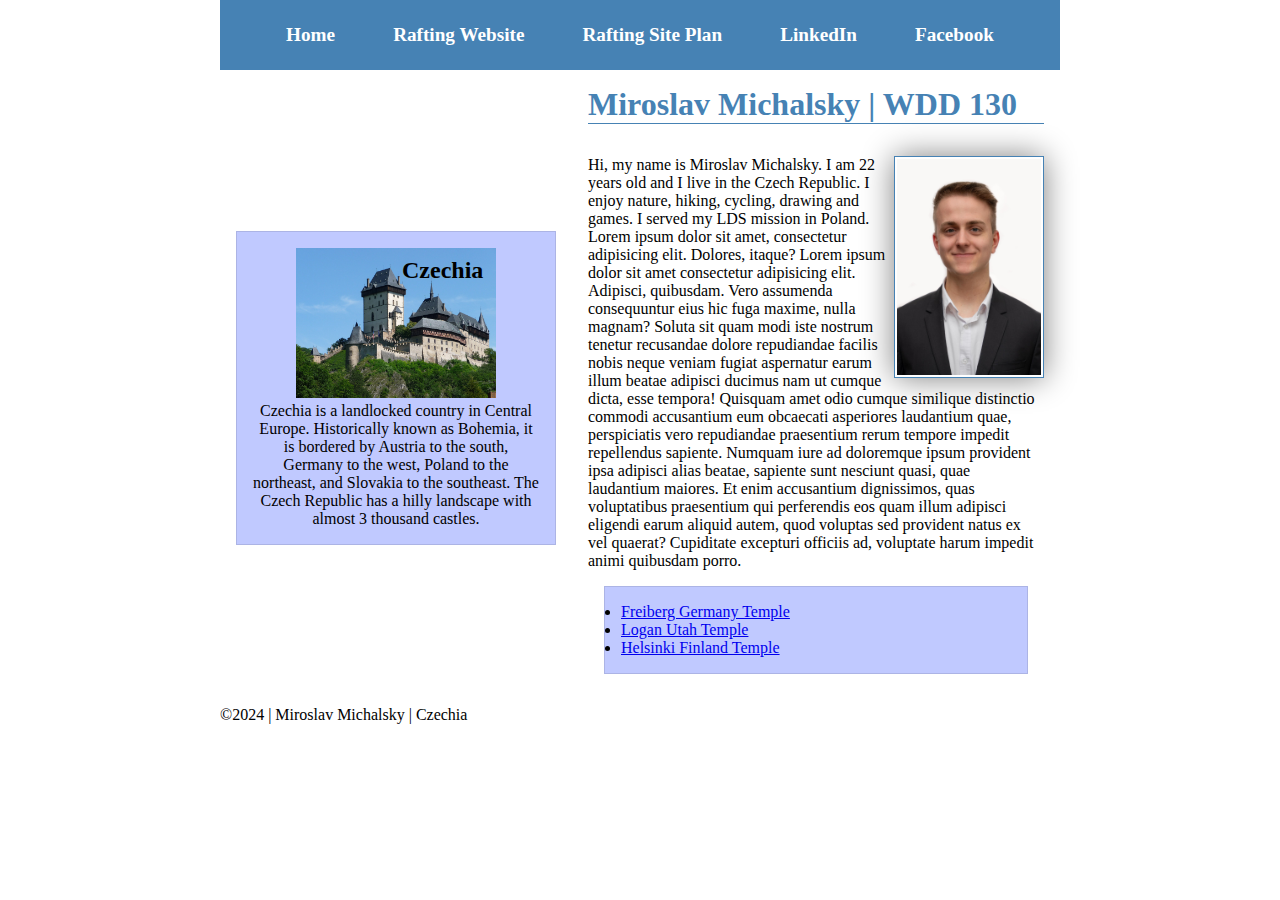
<file: index.html>
<!DOCTYPE html>
<html lang="en-US">

<head>
    <meta charset="utf-8">
    <meta name="viewport" content="width=device-width, initial-scale=1.0">
    <title>Miroslav Michalsky | WDD 130</title>
    <meta name="description" content="Miroslav Michalsky WDD 130, Course home page">
    <meta name="author" content="Miroslav Michalsky">
    <link rel="stylesheet" href="styles/styles.css">
</head>

<body>
    <header>
        <nav>
            <a href="#">Home</a>
            <a href="wwr/">Rafting Website</a>
            <a href="wwr/site-plan-rafting.html">Rafting Site Plan</a>
            <a href="https://www.linkedin.com/in/miroslav-michalský-4b735b262" target="_blank">LinkedIn</a>
            <a href="https://www.facebook.com/" target="_blank">Facebook</a>
        </nav>
    </header>
    <div class="grid">
        <main>
            <h1>Miroslav Michalsky | WDD 130</h1>
            <img src="images/profile.jpg" alt="Miroslav Michalsky profile picture" width="200">
            <p>Hi, my name is Miroslav Michalsky. I am 22 years old and I live in the Czech Republic. I enjoy nature,
                hiking, cycling, drawing and games. I served my LDS mission in Poland. Lorem ipsum dolor sit amet,
                consectetur adipisicing elit. Dolores, itaque? Lorem ipsum dolor sit amet consectetur adipisicing elit.
                Adipisci, quibusdam. Vero assumenda consequuntur eius hic fuga maxime, nulla magnam? Soluta sit quam
                modi
                iste nostrum tenetur recusandae dolore repudiandae facilis nobis neque veniam fugiat aspernatur earum
                illum
                beatae adipisci ducimus nam ut cumque dicta, esse tempora! Quisquam amet odio cumque similique
                distinctio
                commodi accusantium eum obcaecati asperiores laudantium quae, perspiciatis vero repudiandae praesentium
                rerum tempore impedit repellendus sapiente. Numquam iure ad doloremque ipsum provident ipsa adipisci
                alias
                beatae, sapiente sunt nesciunt quasi, quae laudantium maiores. Et enim accusantium dignissimos, quas
                voluptatibus praesentium qui perferendis eos quam illum adipisci eligendi earum aliquid autem, quod
                voluptas
                sed provident natus ex vel quaerat? Cupiditate excepturi officiis ad, voluptate harum impedit animi
                quibusdam porro.</p>

            <ul class="box">
                <li><a href="https://www.churchofjesuschrist.org/temples/details/freiberg-germany-temple?lang=eng"
                        target="_blank">Freiberg Germany Temple</a></li>
                <li><a href="https://www.churchofjesuschrist.org/temples/details/logan-utah-temple?lang=eng"
                        target="_blank">Logan Utah Temple</a></li>
                <li><a href="https://www.churchofjesuschrist.org/temples/details/helsinki-finland-temple?lang=eng"
                        target="_blank">Helsinki Finland Temple</a></li>
            </ul>
        </main>
        <aside class="box">
            <h2>Czechia</h2>
            <img src="images/karlstejn.jpg" alt="Karlstejn castle in Czechia">
            <p>Czechia is a landlocked country in Central Europe. Historically known as Bohemia, it is bordered by
                Austria
                to the south, Germany to the west, Poland to the northeast, and Slovakia to the southeast. The Czech
                Republic has a hilly landscape with almost 3 thousand castles.</p>
        </aside>
    </div>
    <footer>
        <p>&copy;2024 | Miroslav Michalsky | Czechia</p>
    </footer>
</body>
<!-- Last modified 30/1/2024 -->

</html>
</file>
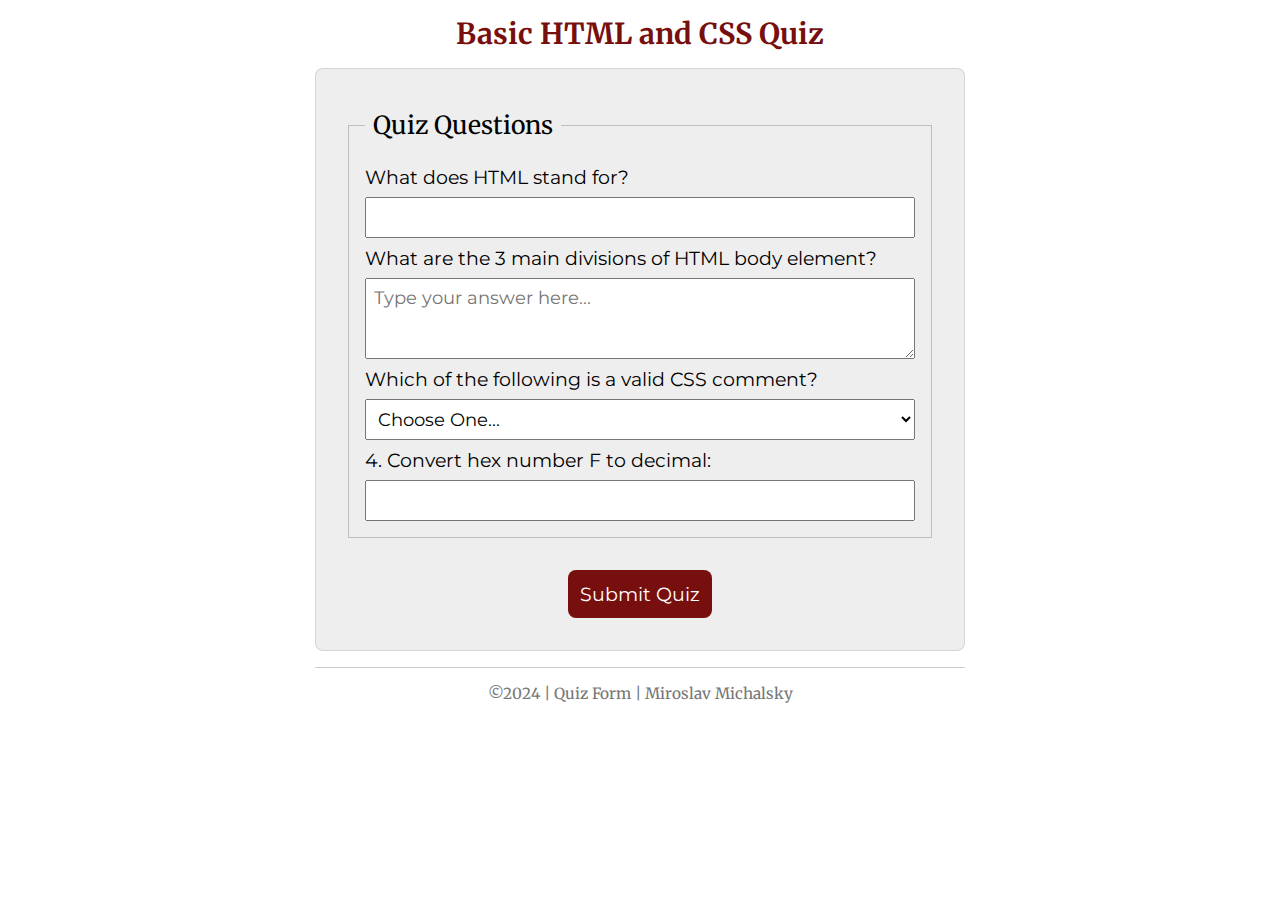
<file: quiz.html>
<!DOCTYPE html>
<html lang="en-us">

<head>
    <meta charset="utf-8">
    <meta name="viewport" content="width=device-width, initial-scale=1">
    <title>WDD 130 | Quiz Form</title>
    <meta name="description" content="Miroslav Michalsky WDD 130, Quiz Form">
    <meta name="author" content="Miroslav Michalsky">
    <link rel="stylesheet" href="styles/quiz.css">
</head>

<body>
    <header>
        <h1>Basic HTML and CSS Quiz</h1>
    </header>
    <main>
        <form>
            <fieldset>
                <legend>Quiz Questions</legend>

                <label for="q1">What does HTML stand for?</label>
                <input type="text" id="q1" name="q1">

                <label for="q2">What are the 3 main divisions of HTML body element?</label>
                <textarea id="q2" name="q2" rows="3" placeholder="Type your answer here..."></textarea>

                <label for="q3">Which of the following is a valid CSS comment?</label>
                <select id="q3" name="q3">
                    <option value="" selected disabled>Choose One...</option>
                    <option value="o1">/* Comment */</option>
                    <option value="o2"># Coment</option>
                    <option value="o3">// Comment</option>
                </select>

                <label for="q4">4. Convert hex number F to decimal:</label>
                <input type="number" id="q4" name="q4">
            </fieldset>
            <div style="text-align: center;">
                <button type="submit">Submit Quiz</button>
            </div>
        </form>
    </main>
    <footer>
        <p>©2024 | Quiz Form | Miroslav Michalsky</p>
    </footer>
</body>

</html>
</file>
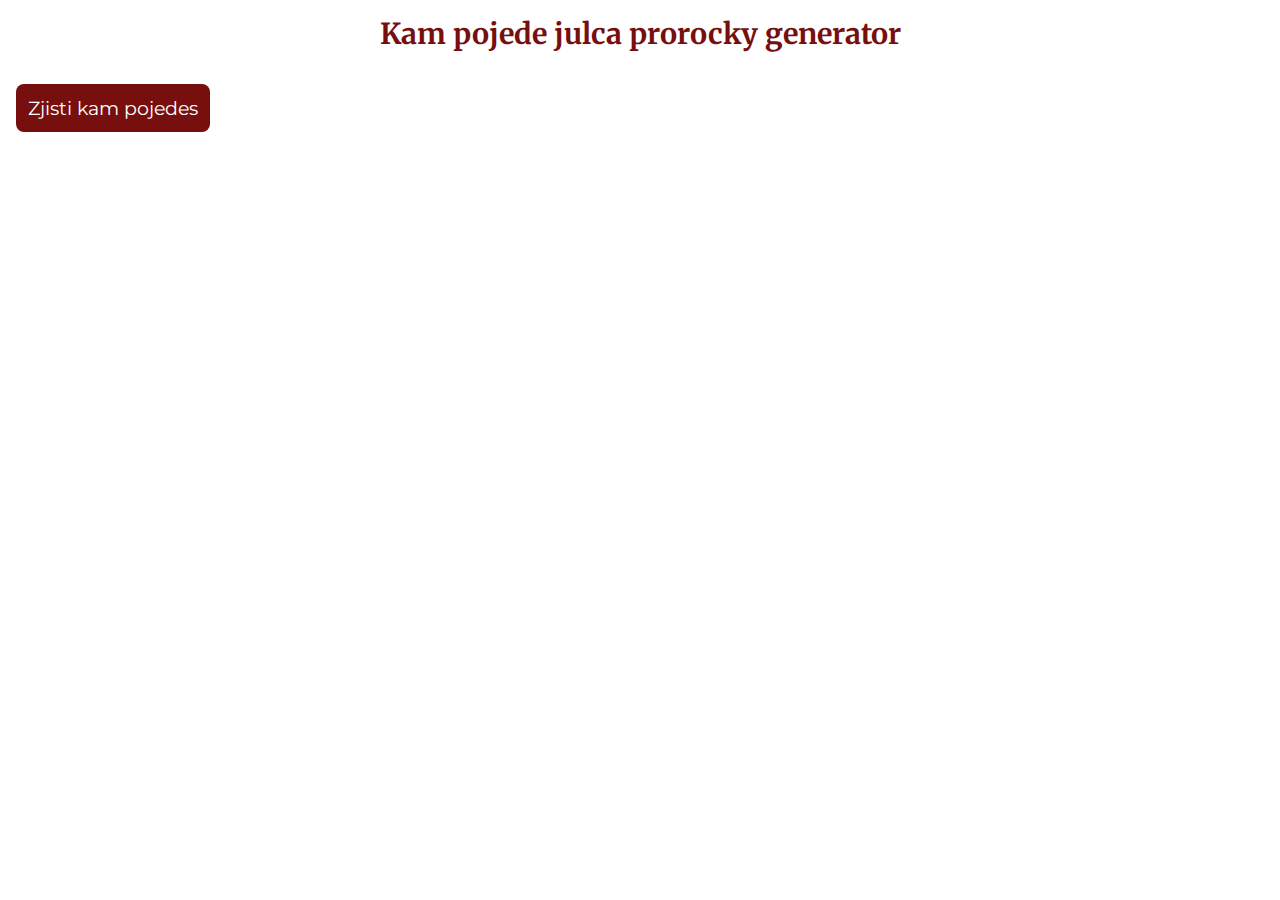
<file: test.html>
<!DOCTYPE html>
<html lang="en-us">

<head>
    <meta charset="utf-8">
    <meta name="viewport" content="width=device-width, initial-scale=1">
    <title>LUVU</title>
    <meta name="description" content="Miroslav Michalsky">
    <meta name="author" content="Miroslav Michalsky">
    <link rel="stylesheet" href="styles/quiz.css">
</head>

<body>
    <h1>
        Kam pojede julca prorocky generator
    </h1>
    <main>
        <button type="button" onclick="alert('Pojedes do Alpine mission')">Zjisti kam pojedes</button>
    </main>
</body>

</html>
</file>
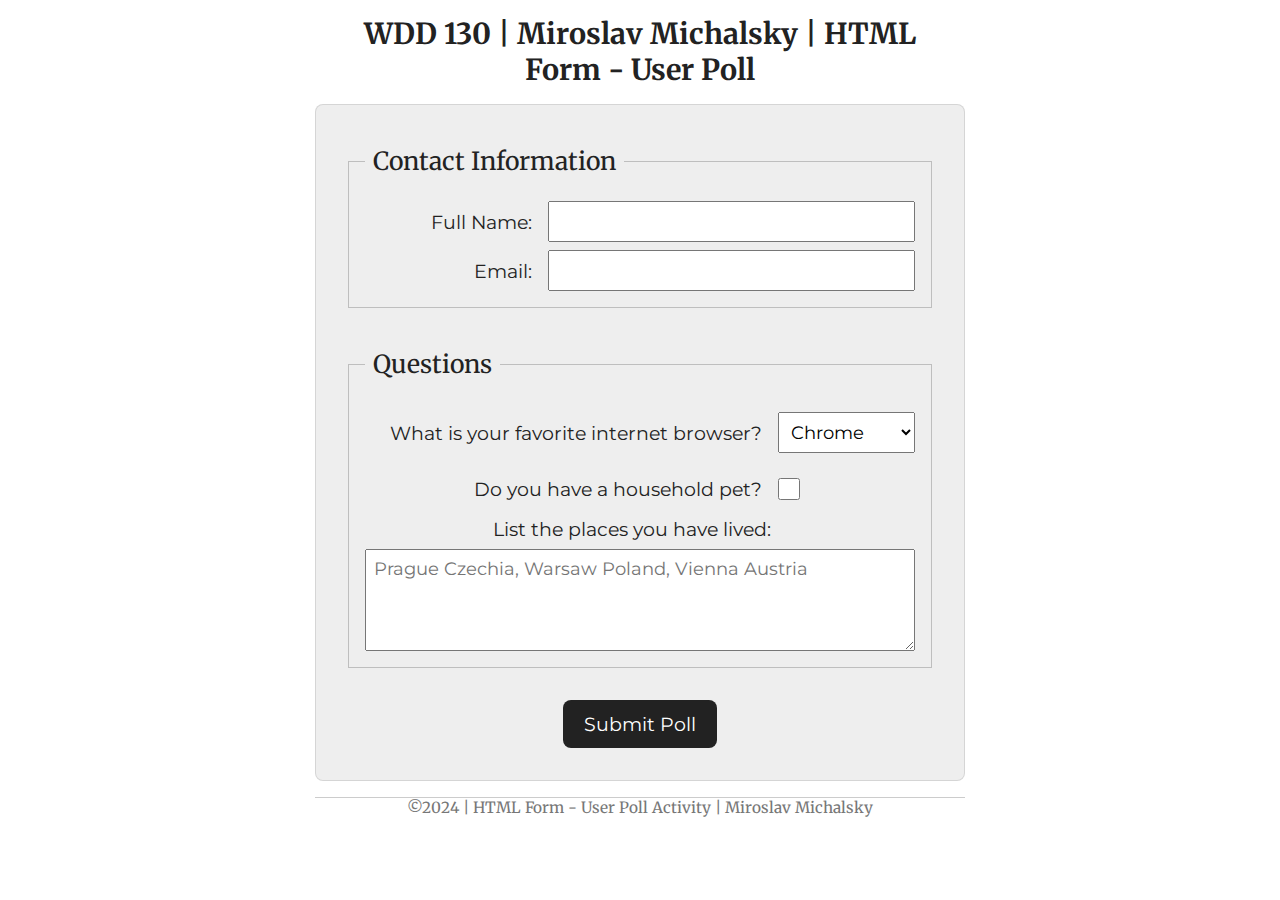
<file: week05/poll-form.html>
<!DOCTYPE html>
<html lang="en-us">

<head>
    <meta charset="utf-8">
    <meta name="viewport" content="width=device-width, initial-scale=1">
    <title>WDD 130 | HTML Form - User Poll</title>
    <meta name="description" content="Miroslav Michalsky WDD 130, HTML Form - User Poll">
    <meta name="author" content="Miroslav Michalsky">
    <link rel="stylesheet" href="styles/poll-form.css">
</head>

<body>
    <header>
        <h1>WDD 130 | Miroslav Michalsky | HTML Form - User Poll</h1>
    </header>
    <main>
        <form>
            <fieldset>
                <legend>Contact Information</legend>
                <div class="form-item column2">
                    <label for="fullname">Full Name:</label>
                    <input type="text" id="fullname" name="fullname">
                </div>
                <div class="form-item column2">
                    <label for="useremail">Email:</label>
                    <input type="email" id="useremail" name="useremail">
                </div>
            </fieldset>
            <fieldset>
                <legend>Questions</legend>
                <div class="form-item column1">
                    <label for="browser">What is your favorite internet browser?</label>
                    <select id="browser" name="browser">
                        <option value="chrome">Chrome</option>
                        <option value="firefox">Firefox</option>
                        <option value="safari">Safari</option>
                        <option value="edge">Edge</option>
                        <option value="other">Other</option>
                    </select>
                </div>
                <div class="form-item column1">
                    <label for="pet">Do you have a household pet?</label>
                    <input type="checkbox" id="pet" name="pet">
                </div>
                <label class="label-places" for="feedback">List the places you have lived:</label>
                <textarea id="feedback" name="feedback" rows="4"
                    placeholder="Prague Czechia, Warsaw Poland, Vienna Austria"></textarea>
            </fieldset>
            <div class="form-button-div">
                <button class="form-button" type="submit">Submit Poll</button>
            </div>
        </form>
    </main>
    <footer>
        <p>©2024 | HTML Form - User Poll Activity | Miroslav Michalsky</p>
    </footer>
</body>

</html>
</file>
<file: styles/styles.css>
nav {
    background-color: steelblue;
    padding: 1rem;
    display: flex;
    justify-content: space-evenly;
    align-items: center;
}

nav a {
    color: white;
    display: block;
    padding: 0.5rem;
    text-decoration: none;
    font-size: 1.2rem;
    font-weight: 700;
}

h1 {
    color: steelblue;
    border-bottom: steelblue solid 1px;
    margin-bottom: 1em;
}

main img {
    width: 150px;
    height: auto;
    border: 1px solid steelblue;
    padding: 2px;
    box-shadow: 0 0 30px gray;
    float: right;
}

p {
    padding: 0;
}

main {
    max-width: 840px;
}

aside {
    width: 20rem;
    text-align: center;
    position: relative;
}

aside img {
    width: 200px;
    height: auto;
}

aside h2 {
    position: absolute;
    top: 25px;
    left: 165px;
}



header,
footer,
.grid {
    max-width: 840px;
    margin: 0 auto;
}

* {
    margin: 0;
    padding: 0;
    box-sizing: border-box;
}

/* Class Selectors */

.box {
    margin: 1rem;
    border: 1px solid rgba(0, 0, 0, 0.1);
    padding: 1rem;
    background-color: #c0c9ff;
    color: #000;
}


.grid {
    display: grid;
    align-items: center;
}

main {
    grid-column: 2/3;
    margin: 1rem;
}

aside {
    width: 20rem;
    position: relative;
    grid-column: 1/2;
    grid-row: 1/2;
}
</file>
<file: styles/quiz.css>
@import url('https://fonts.googleapis.com/css2?family=Merriweather&display=swap');
@import url('https://fonts.googleapis.com/css2?family=Montserrat:wght@300&display=swap');

* {
    margin: 0;
    padding: 0;
    box-sizing: border-box;
}

body {
    font-family: 'Merriweather', serif;
    font-size: 1.2em;
}

header {
    margin: 0 auto;
    width: 650px;
}

h1 {
    margin: 1rem;
    font-size: 1.5em;
    text-align: center;
    color: #770f0f;
}

form {
    width: 650px;
    margin: 0 auto;
    padding: 1rem;
    border: 1px solid rgba(0, 0, 0, 0.1);
    border-radius: 0.5rem;
    background-color: #eee;
    display: grid;
}

fieldset {
    display: grid;
    grid-gap: 0.5rem;
    margin: 1rem;
    border: 1px solid rgba(0, 0, 0, 0.2);
    padding: 1rem;
}

legend {
    padding: 0.5rem;
    font-size: 1.3em;
}

label,
input,
button,
select,
textarea {
    font-family: 'Montserrat', sans-serif;
}

label {
    text-align: left;
    padding-right: 1rem;
}

input,
select,
textarea {
    padding: 0.5rem;
    font-size: 1.1rem;
}


button {
    margin: 1rem;
    background-color: #770f0f;
    color: #fff;
    border: none;
    border-radius: .5rem;
    padding: .75rem;
    font-size: 1.2rem;
}

button:hover {
    background-color: #a72828;
}

footer {
    margin: 1rem auto 0;
    width: 650px;
    text-align: center;
    font-size: 0.8em;
    color: #777;
    border-top: 1px solid #ccc;
    padding-top: 1rem;
}
</file>
<file: week05/styles/poll-form.css>
@import url('https://fonts.googleapis.com/css2?family=Merriweather&display=swap');
@import url('https://fonts.googleapis.com/css2?family=Montserrat:wght@300&display=swap');

* {
    margin: 0;
    padding: 0;
    box-sizing: border-box;
}

body {
    font-family: 'Merriweather', serif;
    font-size: 1.2em;
    color: #222;
}

header {
    margin: 0 auto;
    width: 650px;
}

h1 {
    margin: 1rem;
    font-size: 1.5em;
    text-align: center;
}

form {
    width: 650px;
    margin: 0 auto;
    padding: 1rem;
    border: 1px solid rgba(0, 0, 0, 0.1);
    border-radius: 0.5rem;
    background-color: #eee;
    display: grid;
}

fieldset {
    display: grid;
    grid-gap: 0.5rem;
    margin: 1rem;
    border: 1px solid rgba(0, 0, 0, 0.2);
    padding: 1rem;
}

legend {
    padding: 0.5rem;
    font-size: 1.3em;
}

label,
input,
button,
select,
textarea {
    font-family: 'Montserrat', sans-serif;
}

label {
    text-align: right;
    padding-right: 1rem;
}

input,
select,
textarea {
    padding: 0.5rem;
    font-size: 1.1rem;
}

input[type="checkbox"] {
    width: 22px;
    height: 22px;
    vertical-align: bottom;
}

button {
    margin: 1rem;
    background-color: #222;
    color: #fff;
    border: none;
    border-radius: .5rem;
    padding: .75rem;
    font-size: 1.2rem;
}

button:hover {
    background-color: #555;
}

footer {
    margin: 1rem auto 0;
    width: 650px;
    text-align: center;
    font-size: 0.8em;
    color: #777;
    border-top: 1px solid #ccc;
}

.form-item {
    display: grid;
    align-items: center;
}

.column1 {
    grid-template-columns: 3fr 1fr;
    margin: 0.5rem 0;
}

.column2 {
    grid-template-columns: 1fr 2fr;
}

.label-places {
    text-align: center;
}

.form-button {
    width: 25%;
}

.form-button-div {
    text-align: center;
}
</file>
